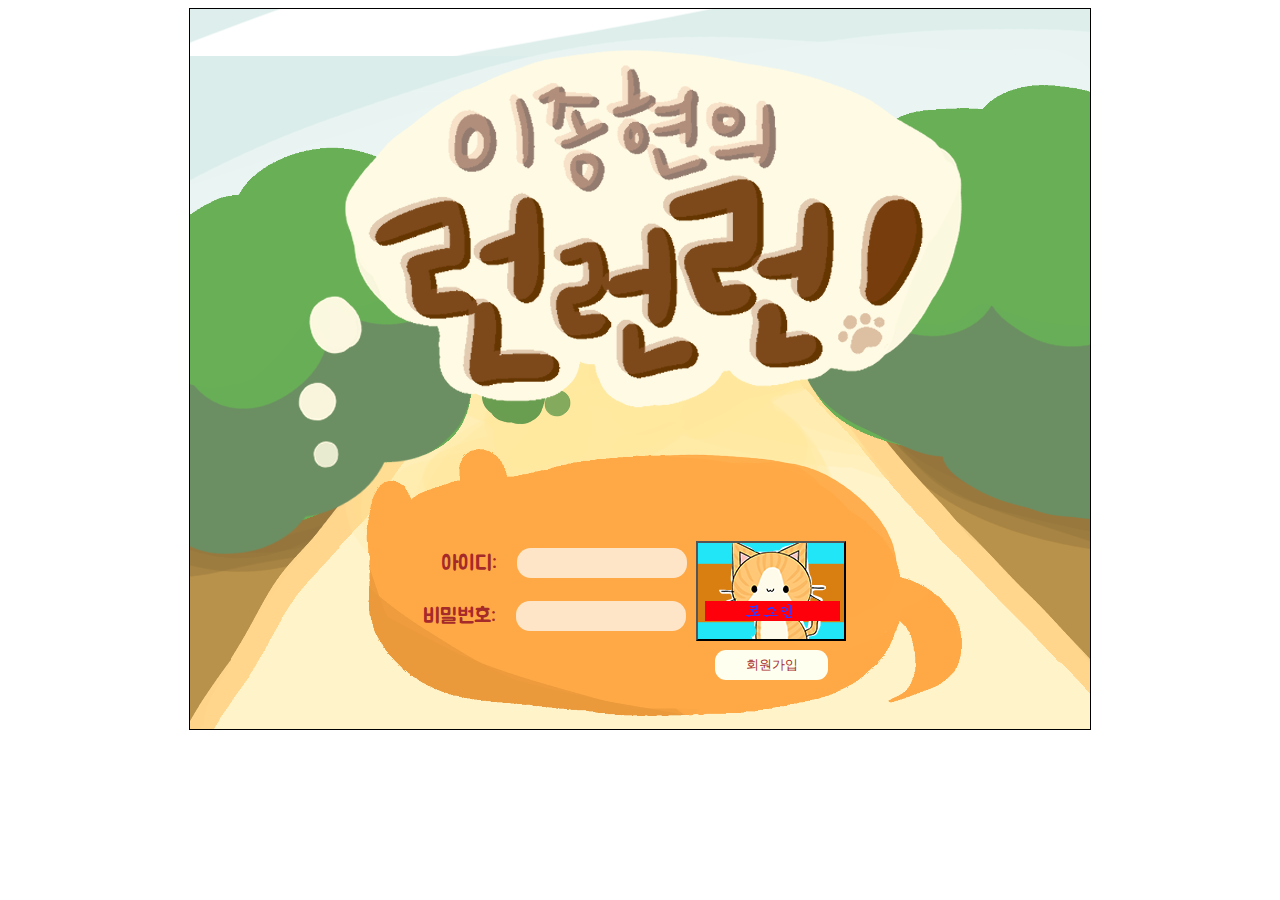
<file: index.html>
<html>
<link rel="stylesheet" href="css/login.css?ver=1">
<head>
<meta charset="UTF-8">
<title>이종현 & 김예서</title>
</head>
<body>
<div id="main_bg" class="main_bg_c">
<div class="thumbnail">

<div id="start" class="start_c">
<img id="start_img" class ="start_img_c" src="image/bg/login.png"/>
<form method="post" enctype="multipart/form-date">
<div class="input_id_div_c">
아이디: &nbsp&nbsp&nbsp<input type="text" class="input_id_c" name="input_id" />
</div>
<div class="input_pw_div_c">
비밀번호: &nbsp&nbsp&nbsp<input type="password" class="input_pw_c" name="input_pw" />
</div>
<div class="input_submit_div_c">
<input type="submit" class="input_submit_c"  name="submit" value=""/>
</div>
</form><!-- login form -->
<button class="enter_reg_c" type="button" onclick="location.href='register.html'">회원가입</button>
</div><!-- start div -->
</div>
</div>

</body>
</html>
</file>
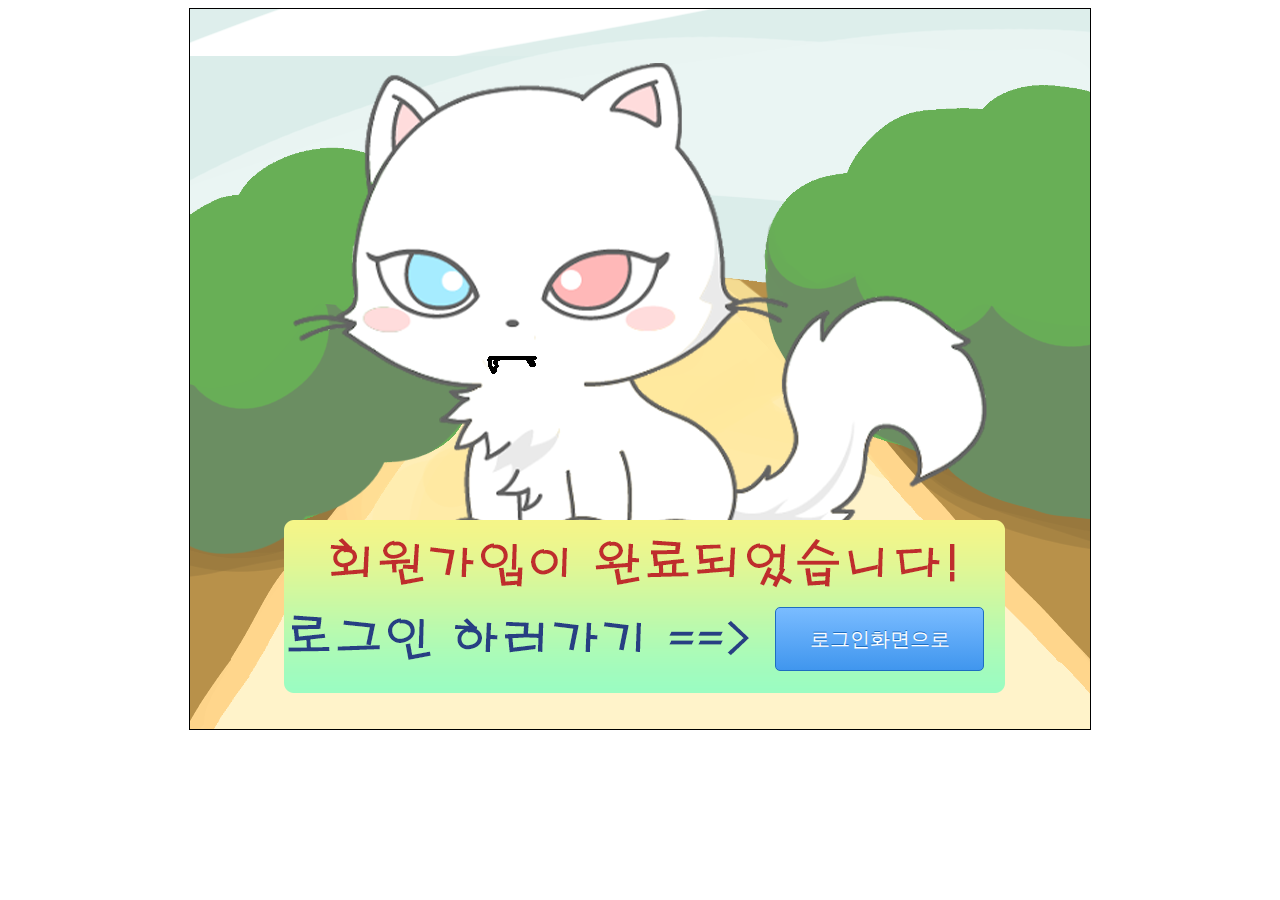
<file: register_ok.html>
<!DOCTYPE html>
<html>
<link rel="stylesheet" href="css/kickstart-buttons.css?ver=1">
<link rel="stylesheet" href="css/login.css?ver=1">
<head>
<style>
body{
	font-family:"jua";
	font-size:21px;
	color:brown;
}
.main_bg_c{
	margin:auto;
	width:900px;
	height:720px;
	border:1px solid black;
	background-image: url("./image/bg/reg_ok.png");
}
.thumbnail { 
	position: relative; 
}
.start_c{
	display:block;
}
.blue{
position:absolute;
top:598px;
left:585px;
width:209px;
height:64px;
color:bisque;
font-size:20px;
font-wight:bold;
}
.blue:focus{
outline:none;
}
</style>
<meta charset="UTF-8">
<title>Insert title here</title>
</head>
<body>
<script>

</script>
<div id="main_bg" class="main_bg_c">
<div class="thumbnail">
<div id="start" class="start_c">
<button class="blue" onclick="location.href='index.html'">로그인화면으로</button>
</div></div></div>
</body>
</html>
</file>
<file: css/login.css>
@charset "UTF-8";
@FONT-FACE{font-family: "jua";src: url("../font/BMJUA_ttf.ttf");}
body{
	font-family:"jua";
	font-size:21px;
	color:brown;
}
.main_bg_c{
	margin:auto;
	width:900px;
	height:720px;
	border:1px solid black;
	background-image: url("../image/bg/background.png");
}
.thumbnail { 
	position: relative; 
}
.start_c{
	display:block;
}
table,.register_img_c,.face_img_c,.file_img_div_c,.detail_menu_bg_c,.enter_reg_c,.start_img_c,.input_id_div_c,.input_submit_div_c,.input_pw_div_c{
	position:absolute;
}
table{
	background:bisque;
	width:600px;
	height:240px;
	border:1px solid;
	top:409px;
	left:150px;
}
table td{
	text-align:center;
}
.face_img_c{
	top:339px;
	left:319px;
}
.file_img_div_c{
	top:213px;
	left:145px;
	border:1px double black;
	width:151.1px;
	height:151.1px;
	background:white;
}
#sm_b{
	padding-left:0px;
}
table tr td:nth-child(1){
	padding-left:30px;
}
.register_img_c{
	top:12px;
	left:180px;
}
.file_img_c{
	width:151.1px;
	height:151.1px;
}
.reg_id_c,.reg_pw_c,.reg_name_c,.input_id_c,.input_pw_c{
	border:none;
	width:170px;
	height:30px;
	border-radius:14px;
	opacity:0.7;
	text-align:center;
	font-size:17px;
	font-weight:bold;
	color:brown;
}
.reg_id_c:hover,.reg_pw_c:hover,.reg_name_c:hover,.input_id_c:hover,.input_pw_c:hover{
	background-color:wheat;
}
.reg_id_c:focus,.reg_pw_c:focus,.reg_name_c:focus,.input_id_c:focus,.input_pw_c:focus{
	background-color:wheat;
	border:1px solid lightsalmon;
	outline:none;
}
.reg_id_c,.reg_pw_c,.reg_name_c{
	border:1px solid black;
	width:361px;
}
.reg_id_c:focus,.reg_pw_c:focus,.reg_name_c:focus{
	border:1px solid black;
}
.enter_reg_c{
	width:113px;
	height:30px;
	top:620px;
	right:262px;
	border:none;
	border-radius:11px;
	color:currentColor;
	background:ivory;
}
.enter_reg_c:hover{
	background:darkgrey;
	cursor:pointer;
}

.input_submit_c:hover{
	cursor:pointer;
	border:2px solid red;
}

.input_submit_c{
	background-image:url("../image/button/login_button.png");
	width:150px;
	height:100px;
}
.input_id_div_c{
	top:518px;
	left:251px;
}
.input_pw_div_c{
	top:571px;
	left:233px;
}
.input_submit_div_c{
	top:511px;
	left:506px;
}
</file>
<file: css/kickstart-buttons.css>
/*
	99Lime.com HTML KickStart by Joshua Gatcke
	kickstart-buttons.css

	Super Easy Cross Browser CSS3 Gradients
	http://www.colorzilla.com/gradient-editor/
*/

/*---------------------------------
	BUTTONS
-----------------------------------*/
button,
a.btn,
a.btn:visited,
a.button,
a.button:visited,
input[type="submit"],
input[type="reset"],
input[type="button"]{
position:relative;
top:0;
left:0;
vertical-align: middle;
margin:0;
padding:10px 15px;
line-height:100%;
-moz-border-radius:5px;
-webkit-border-radius:5px;
border-radius:5px;
cursor: pointer;
width:auto;
overflow:visible;
font-weight:normal;
font-size:14px; /*Pixels for consistancy*/
text-shadow:0 1px 0 #fff;
color:#666;
text-decoration:none;
vertical-align: middle;
-webkit-box-sizing: border-box;
-moz-box-sizing: border-box;
box-sizing: border-box;
display:inline-block;
*display:inline;/*IE ONLY*/
zoom:1;
border:1px solid #ccc;
background: rgb(252,252,252); /* Old browsers */
background: -moz-linear-gradient(top, rgba(252,252,252,1) 0%, rgba(224,224,224,1) 100%); /* FF3.6+ */
background: -webkit-gradient(linear, left top, left bottom, color-stop(0%,rgba(252,252,252,1)), color-stop(100%,rgba(224,224,224,1))); /* Chrome,Safari4+ */
background: -webkit-linear-gradient(top, rgba(252,252,252,1) 0%,rgba(224,224,224,1) 100%); /* Chrome10+,Safari5.1+ */
background: -o-linear-gradient(top, rgba(252,252,252,1) 0%,rgba(224,224,224,1) 100%); /* Opera11.10+ */
filter: progid:DXImageTransform.Microsoft.gradient( startColorstr='#fcfcfc', endColorstr='#e0e0e0',GradientType=0 ); /* IE6-9 */
background: linear-gradient(top, rgba(252,252,252,1) 0%,rgba(224,224,224,1) 100%); /* W3C */
}

button:active,
a.btn:active,
a.btn:visited:active,
a.button:active,
a.button:visited:active,
input[type="submit"]:active,
input[type="reset"]:active,
input[type="button"]:active{-webkit-box-shadow:inset 0 3px 5px rgba(0,0,0,0.2),inset 0 -10px 20px rgba(0,0,0,0.07);-moz-box-shadow:inset 0 3px 5px rgba(0,0,0,0.2),inset 0 -10px 20px rgba(0,0,0,0.07);box-shadow:inset 0 3px 5px rgba(0,0,0,0.2),inset 0 -10px 20px rgba(0,0,0,0.07);}
button[disabled],.disabled:active{-webkit-box-shadow:none;-moz-box-shadow:none;box-shadow:none;}

button,
input[type="submit"],
input[type="reset"],
input[type="button"]{*padding:7px 15px;}/*IE 7 ONLY*/

	a.btn,a.button{}/*overrides*/
	button.small, a.btn.small, a.button.small{font-size:0.8em;padding:5px 10px;font-weight:bold;}
	button.medium, a.btn.medium, a.button.medium{}/*default*/
	button.large, a.btn.large, a.button.large{font-size:1.3em;padding:10px 20px;}
	button.disabled, a.btn.disabled, a.button.disabled{color:#ccc;cursor:default;background:#efefef;}
	button.disabled:hover, a.btn.disabled:hover, a.button.disabled:hover{border:1px solid #ccc;background:#efefef;}

	button:hover,
	a.btn:hover,
	a.button:hover,
	input[type="submit"]:hover,
	input[type="reset"]:hover,
	input[type="button"]:hover{
	border:1px solid #bbb;
	background: rgb(252,252,252); /* Old browsers */
	background: -moz-linear-gradient(top, rgba(252,252,252,1) 0%, rgba(237,237,237,1) 100%); /* FF3.6+ */
	background: -webkit-gradient(linear, left top, left bottom, color-stop(0%,rgba(252,252,252,1)), color-stop(100%,rgba(237,237,237,1))); /* Chrome,Safari4+ */
	background: -webkit-linear-gradient(top, rgba(252,252,252,1) 0%,rgba(237,237,237,1) 100%); /* Chrome10+,Safari5.1+ */
	background: -o-linear-gradient(top, rgba(252,252,252,1) 0%,rgba(237,237,237,1) 100%); /* Opera11.10+ */
	filter: progid:DXImageTransform.Microsoft.gradient( startColorstr='#fcfcfc', endColorstr='#ededed',GradientType=0 ); /* IE6-9 */
	background: linear-gradient(top, rgba(252,252,252,1) 0%,rgba(237,237,237,1) 100%); /* W3C */
	}


/*---------------------------------
	BUTTON BAR
-----------------------------------*/
ul.button-bar{
display:inline-block;
*display:inline;
margin:0;
padding:0;
font-size:0;
position:relative;
top:0;
left:0;
zoom:1;
border:0;
background:0;
}

	ul.button-bar li{
	display:inline-block;
	*display:inline;
	position:relative;
	top:0;
	left:0;
	zoom:1;
	margin:0 -1px 0 0;
	padding:0;
	line-height:100%;
	font-size:0px;
	border:1px solid #ccc;
	background: rgb(252,252,252); /* Old browsers */
	background: -moz-linear-gradient(top, rgba(252,252,252,1) 0%, rgba(224,224,224,1) 100%); /* FF3.6+ */
	background: -webkit-gradient(linear, left top, left bottom, color-stop(0%,rgba(252,252,252,1)), color-stop(100%,rgba(224,224,224,1))); /* Chrome,Safari4+ */
	background: -webkit-linear-gradient(top, rgba(252,252,252,1) 0%,rgba(224,224,224,1) 100%); /* Chrome10+,Safari5.1+ */
	background: -o-linear-gradient(top, rgba(252,252,252,1) 0%,rgba(224,224,224,1) 100%); /* Opera11.10+ */
	filter: progid:DXImageTransform.Microsoft.gradient( startColorstr='#fcfcfc', endColorstr='#e0e0e0',GradientType=0 ); /* IE6-9 */
	background: linear-gradient(top, rgba(252,252,252,1) 0%,rgba(224,224,224,1) 100%); /* W3C */
	}
	button.small{
	outline:none;
	}
	ul.button-bar li a{
	margin:0;
	display:inline-block;
	*display:inline;
	padding:7px 10px;
	position:relative;
	top:0;
	left:0;
	zoom:1;
	font-weight:normal;
	font-size:14px; /*Pixels for consistancy*/
	text-shadow:0 1px 0 #fff;
	color:#666;
	text-decoration:none;
	vertical-align: middle;
	line-height:100%;
	border-left:1px solid #fff;
	}

	ul.button-bar li.first,
	ul.button-bar li.first a{
	-moz-border-radius-bottomleft: 5px;
	-moz-border-radius-topleft: 5px;
	-webkit-border-bottom-left-radius: 5px;
	-webkit-border-top-left-radius: 5px;
	border-top-left-radius: 5px;
	border-bottom-left-radius: 5px;
	-moz-background-clip:content-box;
	-webkit-background-clip: border;
	background-clip: content-box;
	}

	ul.button-bar li.last,
	ul.button-bar li.last a{
	-moz-border-radius-bottomright: 5px;
	-moz-border-radius-topright: 5px;
	-webkit-border-bottom-right-radius: 5px;
	-webkit-border-top-right-radius: 5px;
	border-top-right-radius: 5px;
	border-bottom-right-radius: 5px;
	-moz-background-clip:content-box;
	-webkit-background-clip: border;
	}

	ul.button-bar li a:hover{
	background: rgb(252,252,252); /* Old browsers */
	background: -moz-linear-gradient(top, rgba(252,252,252,1) 0%, rgba(237,237,237,1) 100%); /* FF3.6+ */
	background: -webkit-gradient(linear, left top, left bottom, color-stop(0%,rgba(252,252,252,1)), color-stop(100%,rgba(237,237,237,1))); /* Chrome,Safari4+ */
	background: -webkit-linear-gradient(top, rgba(252,252,252,1) 0%,rgba(237,237,237,1) 100%); /* Chrome10+,Safari5.1+ */
	background: -o-linear-gradient(top, rgba(252,252,252,1) 0%,rgba(237,237,237,1) 100%); /* Opera11.10+ */
	filter: progid:DXImageTransform.Microsoft.gradient( startColorstr='#fcfcfc', endColorstr='#ededed',GradientType=0 ); /* IE6-9 */
	background: linear-gradient(top, rgba(252,252,252,1) 0%,rgba(237,237,237,1) 100%); /* W3C */
	}

	ul.button-bar li a:active{-webkit-box-shadow:inset 0 3px 5px rgba(0,0,0,0.2),inset 0 -10px 20px rgba(0,0,0,0.07);-moz-box-shadow:inset 0 3px 5px rgba(0,0,0,0.2),inset 0 -10px 20px rgba(0,0,0,0.07);box-shadow:inset 0 3px 5px rgba(0,0,0,0.2),inset 0 -10px 20px rgba(0,0,0,0.07);border-left:1px solid #ccc;}

/*---------------------------------
	STYLES
-----------------------------------*/
.pill{-webkit-border-radius:200em;-moz-border-radius:200em;border-radius:200em;}
.pop{-webkit-box-shadow:0px 1px 5px rgba(0,0,0,0.2);-moz-box-shadow:0px 1px 5px rgba(0,0,0,0.2);box-shadow:0px 1px 5px rgba(0,0,0,0.2);}
.inset{-webkit-box-shadow:inset 0 1px 3px rgba(0,0,0,0.3);-moz-box-shadow:inset 0 1px 3px rgba(0,0,0,0.3);box-shadow:inset 0 1px 3px rgba(0,0,0,0.3);}
.square{-moz-border-radius:0;-webkit-border-radius:0;border-radius:0;}

/*---------------------------------
	ORANGE
-----------------------------------*/
button.orange,
a.btn.orange,
a.button.orange,
input[type=submit].orange,
input[type=reset].orange,
input[type=button].orange{
text-shadow:0 -1px 0 #FC730A;
color:#fff;
border:1px solid #FC730A;
background: rgb(255,168,76); /* Old browsers */
background: -moz-linear-gradient(top, rgba(255,168,76,1) 0%, rgba(255,123,13,1) 100%); /* FF3.6+ */
background: -webkit-gradient(linear, left top, left bottom, color-stop(0%,rgba(255,168,76,1)), color-stop(100%,rgba(255,123,13,1))); /* Chrome,Safari4+ */
background: -webkit-linear-gradient(top, rgba(255,168,76,1) 0%,rgba(255,123,13,1) 100%); /* Chrome10+,Safari5.1+ */
background: -o-linear-gradient(top, rgba(255,168,76,1) 0%,rgba(255,123,13,1) 100%); /* Opera 11.10+ */
background: linear-gradient(top, rgba(255,168,76,1) 0%,rgba(255,123,13,1) 100%); /* W3C */
filter: progid:DXImageTransform.Microsoft.gradient( startColorstr='#ffa84c', endColorstr='#ff7b0d',GradientType=0 ); /* IE6-9 */
}

	button.orange:hover,
	a.btn.orange:hover,
	a.button.orange:hover{
	text-shadow:0 1px 0 #FC730A;
	border:1px solid #FC730A;
	background: rgb(249,191,74); /* Old browsers */
	background: -moz-linear-gradient(top, rgba(249,191,74,1) 0%, rgba(249,181,9,1) 100%); /* FF3.6+ */
	background: -webkit-gradient(linear, left top, left bottom, color-stop(0%,rgba(249,191,74,1)), color-stop(100%,rgba(249,181,9,1))); /* Chrome,Safari4+ */
	background: -webkit-linear-gradient(top, rgba(249,191,74,1) 0%,rgba(249,181,9,1) 100%); /* Chrome10+,Safari5.1+ */
	background: -o-linear-gradient(top, rgba(249,191,74,1) 0%,rgba(249,181,9,1) 100%); /* Opera 11.10+ */
	background: linear-gradient(top, rgba(249,191,74,1) 0%,rgba(249,181,9,1) 100%); /* W3C */
	filter: progid:DXImageTransform.Microsoft.gradient( startColorstr='#f9bf4a', endColorstr='#f9b509',GradientType=0 ); /* IE6-9 */
	}

/*---------------------------------
	BLUE
-----------------------------------*/
button.blue,
a.btn.blue,
a.button.blue,
input[type=submit].blue,
input[type=reset].blue,
input[type=button].blue{
text-shadow:0 -1px 0 #1D6DC1;
color:#fff;
border:1px solid #1D6DC1;
background: rgb(122,188,255); /* Old browsers */
background: -moz-linear-gradient(top, rgba(122,188,255,1) 0%, rgba(96,171,248,1) 44%, rgba(64,150,238,1) 100%); /* FF3.6+ */
background: -webkit-gradient(linear, left top, left bottom, color-stop(0%,rgba(122,188,255,1)), color-stop(44%,rgba(96,171,248,1)), color-stop(100%,rgba(64,150,238,1))); /* Chrome,Safari4+ */
background: -webkit-linear-gradient(top, rgba(122,188,255,1) 0%,rgba(96,171,248,1) 44%,rgba(64,150,238,1) 100%); /* Chrome10+,Safari5.1+ */
background: -o-linear-gradient(top, rgba(122,188,255,1) 0%,rgba(96,171,248,1) 44%,rgba(64,150,238,1) 100%); /* Opera11.10+ */
filter: progid:DXImageTransform.Microsoft.gradient( startColorstr='#7abcff', endColorstr='#4096ee',GradientType=0 ); /* IE6-9 */
background: linear-gradient(top, rgba(122,188,255,1) 0%,rgba(96,171,248,1) 44%,rgba(64,150,238,1) 100%); /* W3C */
}

	button.blue:hover,
	a.btn.blue:hover,
	a.button.blue:hover{
	text-shadow:0 1px 0 #1D6DC1;
	border:1px solid #1D6DC1;
	background: rgb(155,205,255); /* Old browsers */
	background: -moz-linear-gradient(top, rgba(155,205,255,1) 0%, rgba(134,192,250,1) 44%, rgba(110,176,242,1) 100%); /* FF3.6+ */
	background: -webkit-gradient(linear, left top, left bottom, color-stop(0%,rgba(155,205,255,1)), color-stop(44%,rgba(134,192,250,1)), color-stop(100%,rgba(110,176,242,1))); /* Chrome,Safari4+ */
	background: -webkit-linear-gradient(top, rgba(155,205,255,1) 0%,rgba(134,192,250,1) 44%,rgba(110,176,242,1) 100%); /* Chrome10+,Safari5.1+ */
	background: -o-linear-gradient(top, rgba(155,205,255,1) 0%,rgba(134,192,250,1) 44%,rgba(110,176,242,1) 100%); /* Opera 11.10+ */
	background: linear-gradient(top, rgba(155,205,255,1) 0%,rgba(134,192,250,1) 44%,rgba(110,176,242,1) 100%); /* W3C */
	filter: progid:DXImageTransform.Microsoft.gradient( startColorstr='#9bcdff', endColorstr='#6eb0f2',GradientType=0 ); /* IE6-9 */
	}

/*---------------------------------
	PINK
-----------------------------------*/
button.pink,
a.btn.pink,
a.button.pink,
input[type=submit].pink,
input[type=reset].pink,
input[type=button].pink{
text-shadow:0 -1px 0 #EF0251;
color:#fff;
border:1px solid #EF0251;
background: rgb(255,93,177); /* Old browsers */
background: -moz-linear-gradient(top, rgba(255,93,177,1) 0%, rgba(239,1,124,1) 100%); /* FF3.6+ */
background: -webkit-gradient(linear, left top, left bottom, color-stop(0%,rgba(255,93,177,1)), color-stop(100%,rgba(239,1,124,1))); /* Chrome,Safari4+ */
background: -webkit-linear-gradient(top, rgba(255,93,177,1) 0%,rgba(239,1,124,1) 100%); /* Chrome10+,Safari5.1+ */
background: -o-linear-gradient(top, rgba(255,93,177,1) 0%,rgba(239,1,124,1) 100%); /* Opera 11.10+ */
background: linear-gradient(top, rgba(255,93,177,1) 0%,rgba(239,1,124,1) 100%); /* W3C */
filter: progid:DXImageTransform.Microsoft.gradient( startColorstr='#ff5db1', endColorstr='#ef017c',GradientType=0 ); /* IE6-9 */
}

	button.pink:hover,
	a.btn.pink:hover,
	a.button.pink:hover{
	text-shadow:0 1px 0 #EF0251;
	border:1px solid #EF0251;
	background: rgb(255,169,213); /* Old browsers */
	background: -moz-linear-gradient(top, rgba(255,169,213,1) 0%, rgba(254,112,185,1) 100%); /* FF3.6+ */
	background: -webkit-gradient(linear, left top, left bottom, color-stop(0%,rgba(255,169,213,1)), color-stop(100%,rgba(254,112,185,1))); /* Chrome,Safari4+ */
	background: -webkit-linear-gradient(top, rgba(255,169,213,1) 0%,rgba(254,112,185,1) 100%); /* Chrome10+,Safari5.1+ */
	background: -o-linear-gradient(top, rgba(255,169,213,1) 0%,rgba(254,112,185,1) 100%); /* Opera 11.10+ */
	background: linear-gradient(top, rgba(255,169,213,1) 0%,rgba(254,112,185,1) 100%); /* W3C */
	filter: progid:DXImageTransform.Microsoft.gradient( startColorstr='#ffa9d5', endColorstr='#fe70b9',GradientType=0 ); /* IE6-9 */
	}

/*---------------------------------
	GREEN
-----------------------------------*/
button.green,
a.btn.green,
a.button.green,
input[type=submit].green,
input[type=reset].green,
input[type=button].green{
text-shadow:0 -1px 0 #669E00;
color:#fff;
border:1px solid #669E00;
background: rgb(143,196,0); /* Old browsers */
background: -moz-linear-gradient(top, rgba(143,196,0,1) 0%, rgba(107,165,0,1) 100%); /* FF3.6+ */
background: -webkit-gradient(linear, left top, left bottom, color-stop(0%,rgba(143,196,0,1)), color-stop(100%,rgba(107,165,0,1))); /* Chrome,Safari4+ */
background: -webkit-linear-gradient(top, rgba(143,196,0,1) 0%,rgba(107,165,0,1) 100%); /* Chrome10+,Safari5.1+ */
background: -o-linear-gradient(top, rgba(143,196,0,1) 0%,rgba(107,165,0,1) 100%); /* Opera 11.10+ */
background: linear-gradient(top, rgba(143,196,0,1) 0%,rgba(107,165,0,1) 100%); /* W3C */
filter: progid:DXImageTransform.Microsoft.gradient( startColorstr='#8fc400', endColorstr='#6ba500',GradientType=0 ); /* IE6-9 */
}

	button.green:hover,
	a.btn.green:hover,
	a.button.green:hover{
	text-shadow:0 1px 0 #669E00;
	border:1px solid #669E00;
	background: rgb(198,226,120); /* Old browsers */
	background: -moz-linear-gradient(top, rgba(198,226,120,1) 0%, rgba(167,211,44,1) 100%); /* FF3.6+ */
	background: -webkit-gradient(linear, left top, left bottom, color-stop(0%,rgba(198,226,120,1)), color-stop(100%,rgba(167,211,44,1))); /* Chrome,Safari4+ */
	background: -webkit-linear-gradient(top, rgba(198,226,120,1) 0%,rgba(167,211,44,1) 100%); /* Chrome10+,Safari5.1+ */
	background: -o-linear-gradient(top, rgba(198,226,120,1) 0%,rgba(167,211,44,1) 100%); /* Opera 11.10+ */
	background: linear-gradient(top, rgba(198,226,120,1) 0%,rgba(167,211,44,1) 100%); /* W3C */
	filter: progid:DXImageTransform.Microsoft.gradient( startColorstr='#c6e278', endColorstr='#a7d32c',GradientType=0 ); /* IE6-9 */
	}

/*---------------------------------
	RED
-----------------------------------*/
button.red,
a.btn.red,
a.button.red,
input[type=submit].red,
input[type=reset].red,
input[type=button].red{
width:500px;
text-shadow:0 -1px 0 #B21203;
color:#fff;
border:1px solid #B21203;
background: rgb(229,60,22); /* Old browsers */
background: -moz-linear-gradient(top, rgba(229,60,22,1) 0%, rgba(207,4,4,1) 100%); /* FF3.6+ */
background: -webkit-gradient(linear, left top, left bottom, color-stop(0%,rgba(229,60,22,1)), color-stop(100%,rgba(207,4,4,1))); /* Chrome,Safari4+ */
background: -webkit-linear-gradient(top, rgba(229,60,22,1) 0%,rgba(207,4,4,1) 100%); /* Chrome10+,Safari5.1+ */
background: -o-linear-gradient(top, rgba(229,60,22,1) 0%,rgba(207,4,4,1) 100%); /* Opera 11.10+ */
background: linear-gradient(top, rgba(229,60,22,1) 0%,rgba(207,4,4,1) 100%); /* W3C */
filter: progid:DXImageTransform.Microsoft.gradient( startColorstr='#e53c16', endColorstr='#cf0404',GradientType=0 ); /* IE6-9 */
}

	button.red:hover,
	a.btn.red:hover,
	a.button.red:hover{
	text-shadow:0 1px 0 #B21203;
	border:1px solid #B21203;
	background: rgb(238,106,76); /* Old browsers */
	background: -moz-linear-gradient(top, rgba(238,106,76,1) 0%, rgba(251,33,33,1) 100%); /* FF3.6+ */
	background: -webkit-gradient(linear, left top, left bottom, color-stop(0%,rgba(238,106,76,1)), color-stop(100%,rgba(251,33,33,1))); /* Chrome,Safari4+ */
	background: -webkit-linear-gradient(top, rgba(238,106,76,1) 0%,rgba(251,33,33,1) 100%); /* Chrome10+,Safari5.1+ */
	background: -o-linear-gradient(top, rgba(238,106,76,1) 0%,rgba(251,33,33,1) 100%); /* Opera 11.10+ */
	background: linear-gradient(top, rgba(238,106,76,1) 0%,rgba(251,33,33,1) 100%); /* W3C */
	filter: progid:DXImageTransform.Microsoft.gradient( startColorstr='#ee6a4c', endColorstr='#fb2121',GradientType=0 ); /* IE6-9 */
	}
</file>
